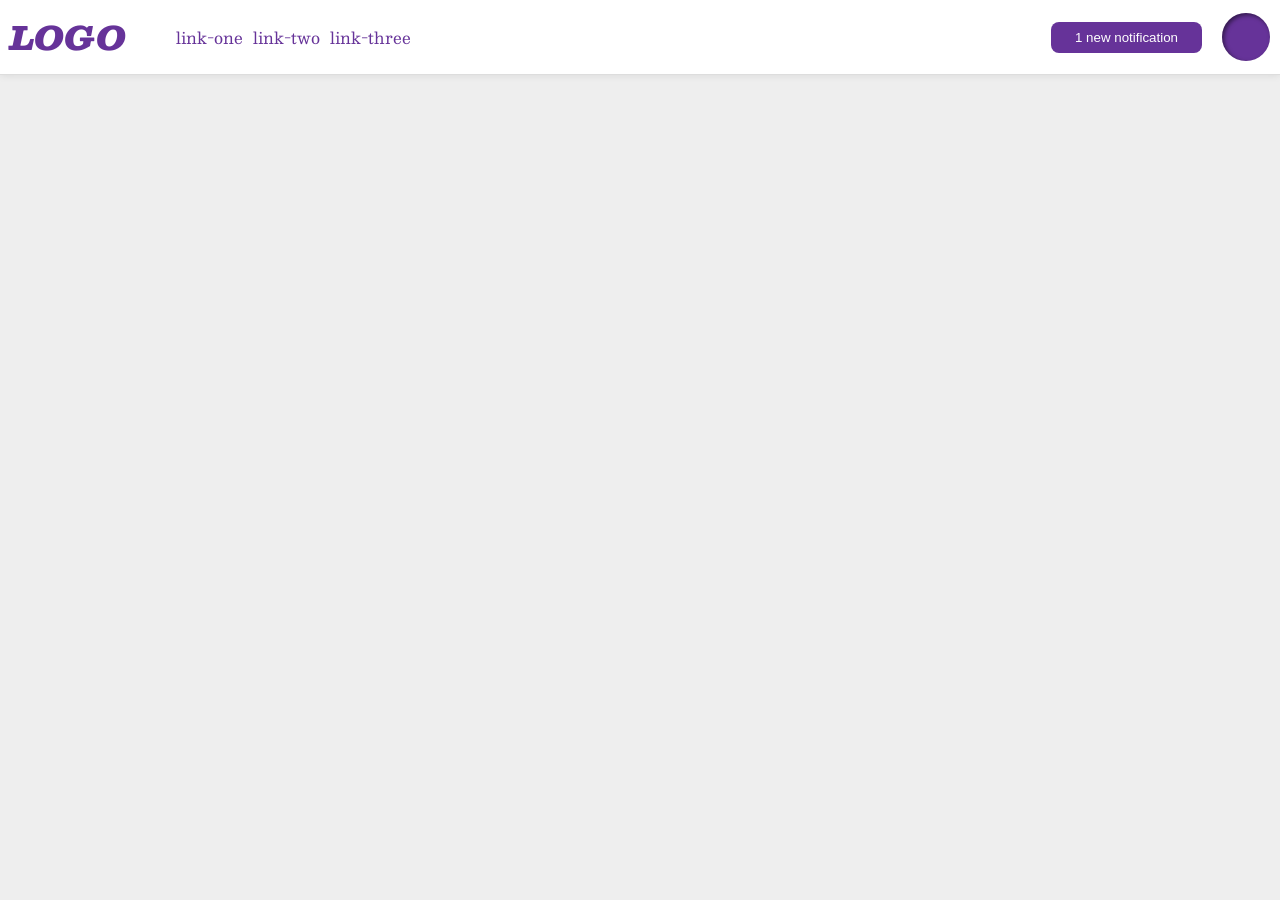
<file: foundations/flex/03-flex-header-2/index.html>
<!DOCTYPE html>
<html lang="en">
  <head>
    <meta charset="UTF-8">
    <meta http-equiv="X-UA-Compatible" content="IE=edge">
    <meta name="viewport" content="width=device-width, initial-scale=1.0">
    <title>Flex Header 2</title>
    <link rel="stylesheet" href="style.css">
  </head>
  <body>
    <div class="header">

      <div class="left-side">
        <div class="logo">
          LOGO
        </div>
        <ul class="links">
          <li><a href="https://google.com">link-one</a></li>
          <li><a href="https://google.com">link-two</a></li>
          <li><a href="https://google.com">link-three</a></li>
        </ul>
      </div>
      
      <div class ="right-side">
        <button class="notifications">
          1 new notification
        </button>
        <div class="profile-image"></div>
      </div>
      
    </div>
  </body>
</html>
</file>
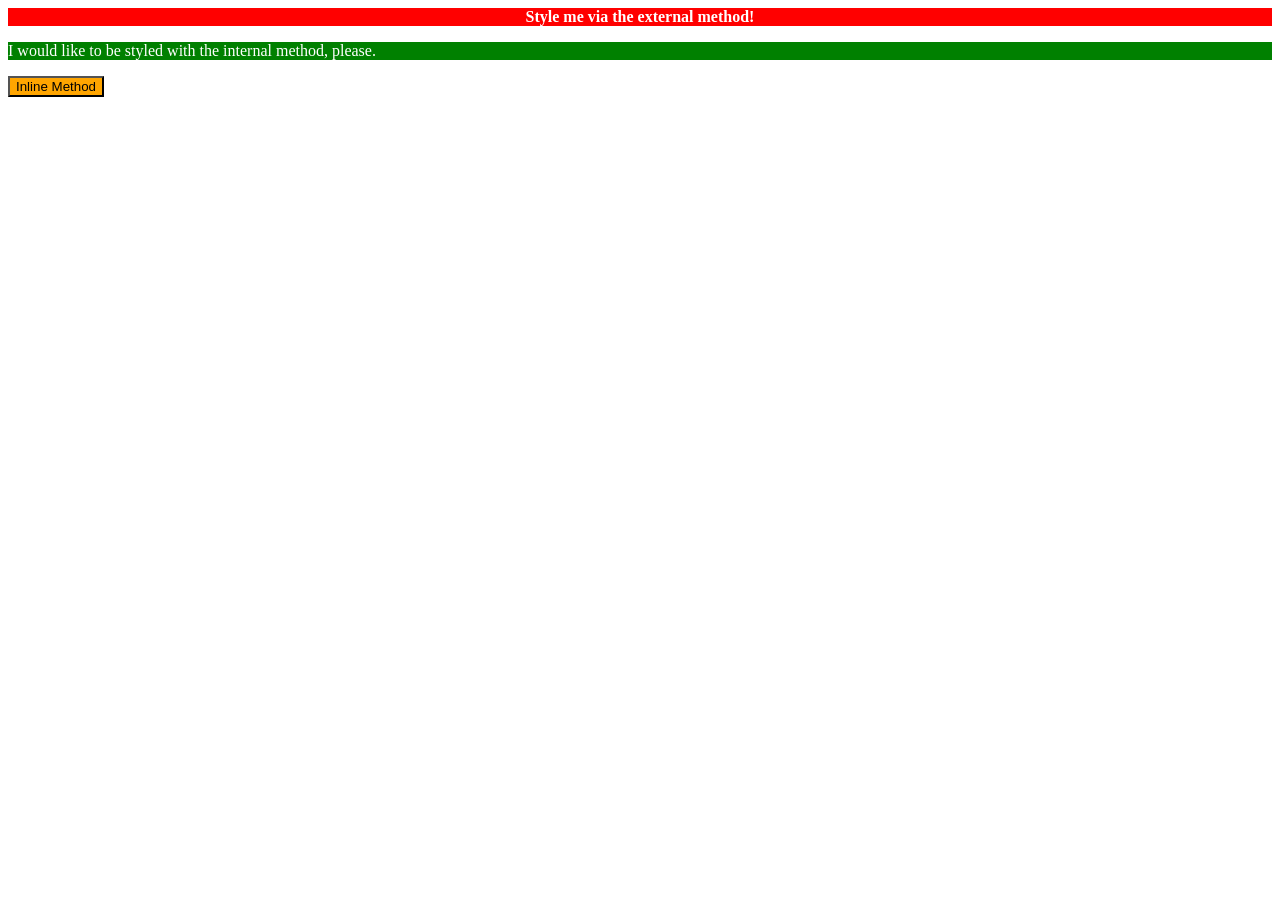
<file: foundations/intro-to-css/01-css-methods/index.html>
<!DOCTYPE html>
<html lang="en">
  <head>
    <meta charset="UTF-8">
    <meta http-equiv="X-UA-Compatible" content="IE=edge">
    <meta name="viewport" content="width=device-width, initial-scale=1.0">
    <title>Methods for Adding CSS</title>
    <link rel="stylesheet" href="styles.css">
    <style>
      p {
        background-color: green;
        color: white;
        font-size: 18;
      }
    </style>
  </head>
  <body>
    <div>Style me via the external method!</div>
    <p>I would like to be styled with the internal method, please.</p>
    <button style="background-color: orange; font-size: 18;">Inline Method</button>
  </body>
</html>
</file>
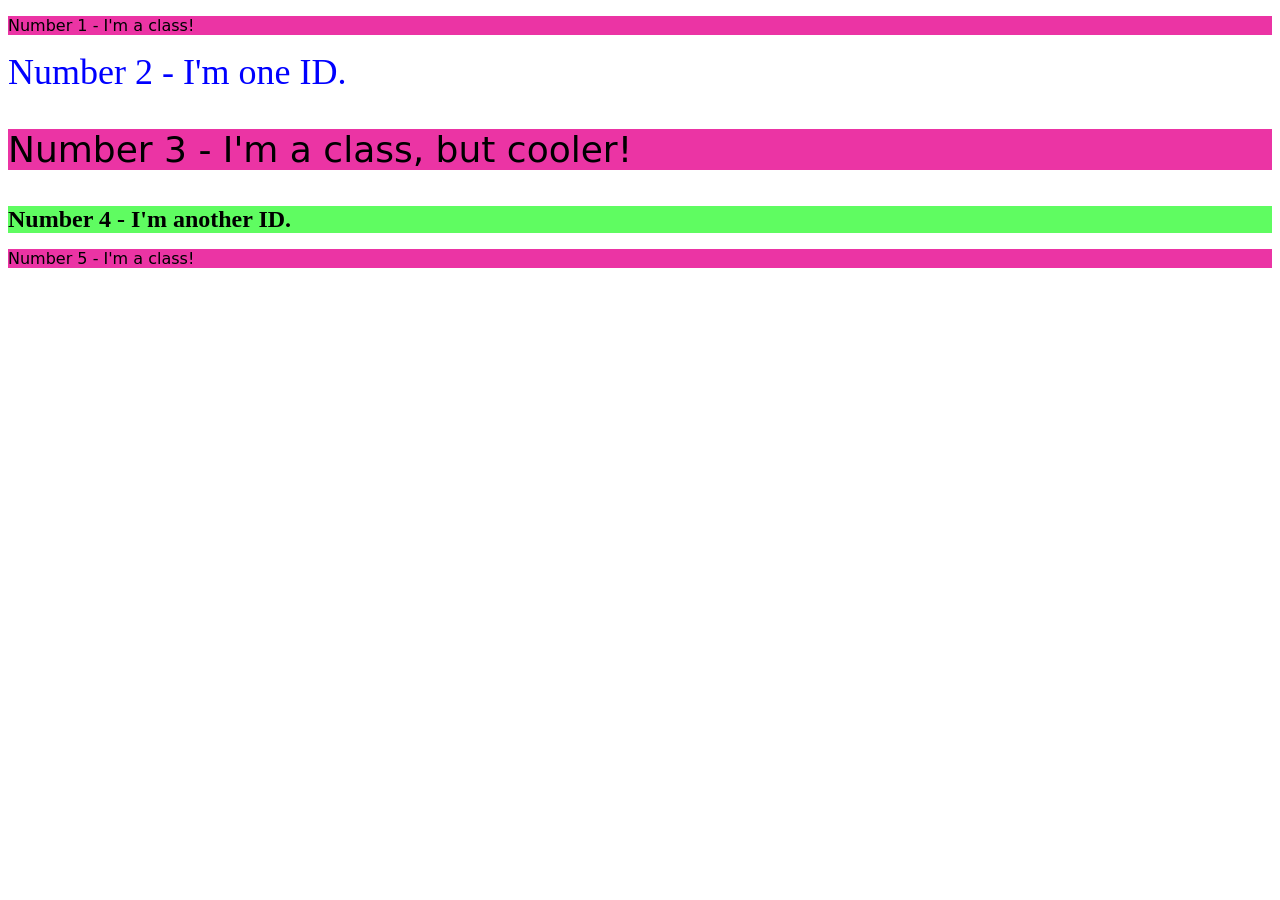
<file: foundations/intro-to-css/02-class-id-selectors/index.html>
<!DOCTYPE html>
<html lang="en">
  <head>
    <meta charset="UTF-8">
    <meta http-equiv="X-UA-Compatible" content="IE=edge">
    <meta name="viewport" content="width=device-width, initial-scale=1.0">
    <title>Class and ID Selectors</title>
    <link rel="stylesheet" href="style.css">
  </head>
  <body>
    <p class="class-style">Number 1 - I'm a class!</p>
    <div id="id-style">Number 2 - I'm one ID.</div>
    <p class="class-style class-style-third-element">Number 3 - I'm a class, but cooler!</p>
    <div id="fourth-element-style">Number 4 - I'm another ID.</div>
    <p class="class-style">Number 5 - I'm a class!</p>
  </body>
</html>
</file>
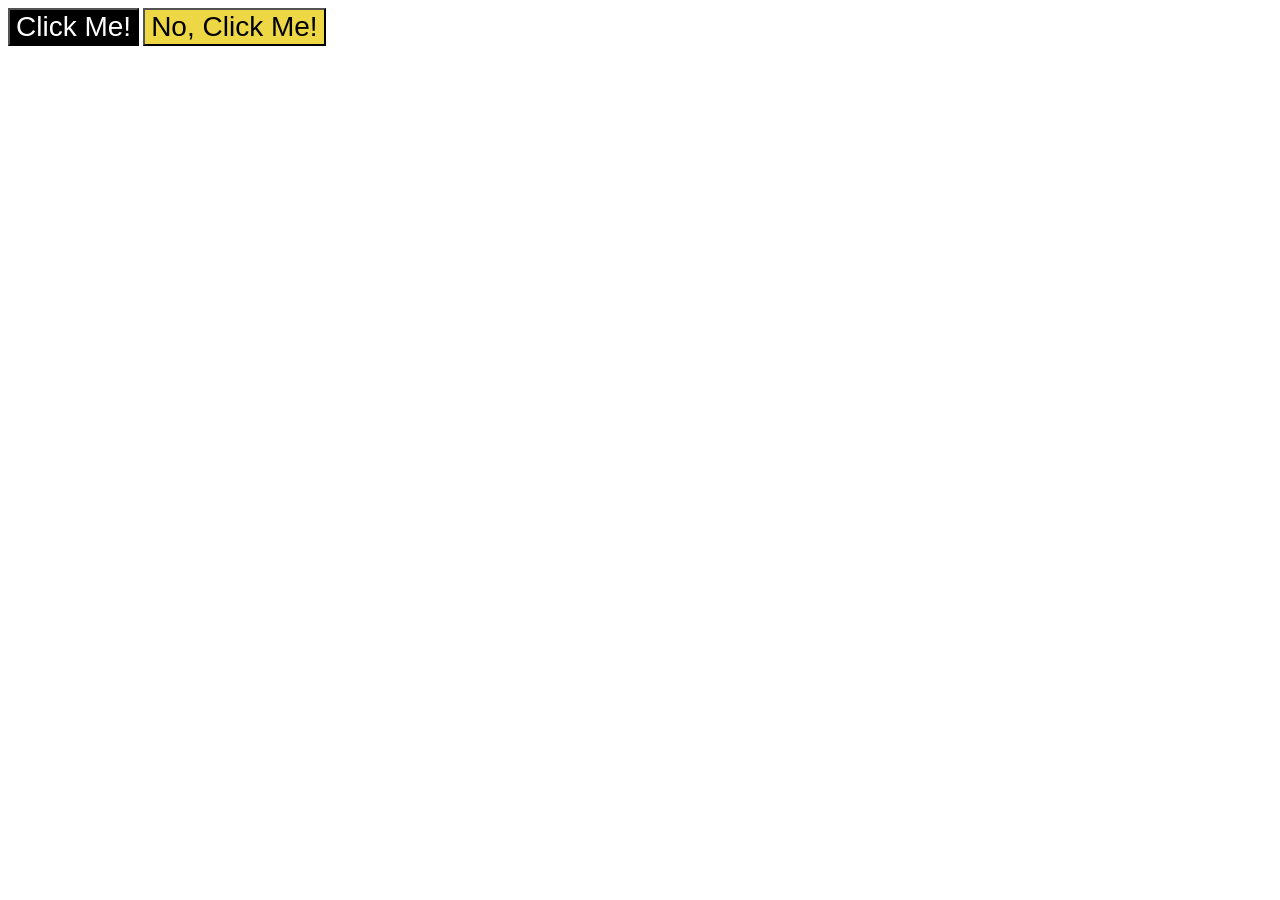
<file: foundations/intro-to-css/03-grouping-selectors/index.html>
<!DOCTYPE html>
<html lang="en">
  <head>
    <meta charset="UTF-8">
    <meta http-equiv="X-UA-Compatible" content="IE=edge">
    <meta name="viewport" content="width=device-width, initial-scale=1.0">
    <title>Grouping Selectors</title>
    <link rel="stylesheet" href="style.css">
  </head>
  <body>
    <button class="class-one">Click Me!</button>
    <button class="class-two">No, Click Me!</button>
  </body>
</html>
</file>
<file: foundations/flex/03-flex-header-2/style.css>
/* this is some magical font-importing.  
you'll learn about it later. */
@import url('https://fonts.googleapis.com/css2?family=Besley:ital,wght@0,400;1,900&display=swap');

body {
  margin: 0;
  background: #eee;
  font-family: Besley, serif;
}

.left-side, .right-side {
  display: flex;
  flex-direction: row;
}

.left-side {
  /* This justify-content is redundant, but its good to be sure that the left-hand elements
  will go to the left-side in any case. */
  justify-content: flex-start;
}

.right-side {
  justify-content: flex-end;
  flex: 1;
  gap: 20px;
}

.header {
  background: white;
  border-bottom: 1px solid #ddd;
  box-shadow: 0 0 8px rgba(0,0,0,.1);
  display: flex;
}

.profile-image {
  background: rebeccapurple;
  box-shadow: inset 2px 2px 4px rgba(0,0,0,.5);
  border-radius: 50%;
  width: 48px;
  height: 48px;
  margin-right: 10px;

  display: flex;
  flex: 0 0 auto;
  align-self: center;
}

.logo {
  color: rebeccapurple;
  font-size: 32px;
  font-weight: 900;
  font-style: italic;
  padding: 10px;
}

button {
  border: none;
  border-radius: 8px;
  background: rebeccapurple;
  color: white;
  padding: 8px 24px;
  display: flex;
  flex: 0 0 auto;
  align-self: center;
}

a {
  /* this removes the line under our links */
  text-decoration: none;
  color: rebeccapurple;
}

ul {
  list-style-type: none;

  display: flex;
  flex-direction: row;
  gap: 10px;
  justify-content: center;
  align-items: center;
  margin-right: 50px;
}
</file>
<file: foundations/intro-to-css/01-css-methods/styles.css>
/* Using External CSS file for the div selector */

div{
    background-color: red;
    font-size: 32;
    color: white;
    text-align: center;
    font-weight: bold;
}
</file>
<file: foundations/intro-to-css/02-class-id-selectors/style.css>
/* Add CSS Styling */

.class-style {
    background-color: #eb34a4;
    font-family: Verdana, DejaVu Sans, sans-serif;
}

/* This is a styling only for the third element,
implemented as a class. */
.class-style-third-element {
    font-size: 36px;
}

#id-style {
    color: rgb(0, 0, 255);
    font-size: 36px;
}

#fourth-element-style {
    background-color: #5ffc61;
    font-size: 24px;
    font-weight: bold;
}
</file>
<file: foundations/intro-to-css/03-grouping-selectors/style.css>
/* Add CSS Styling */

.class-one {
    background-color: black;
    color: white;
}

.class-two {
    background-color: #edd745;
}

/* This is the grouping selector, which shares the following
attributes between all classes defined behind the brackets.
The classes are split by commas.  */

.class-one, .class-two {
    font-size: 28px;
    font-family: "Helvetica", "Times New Roman", "sans-serif";
}
</file>
